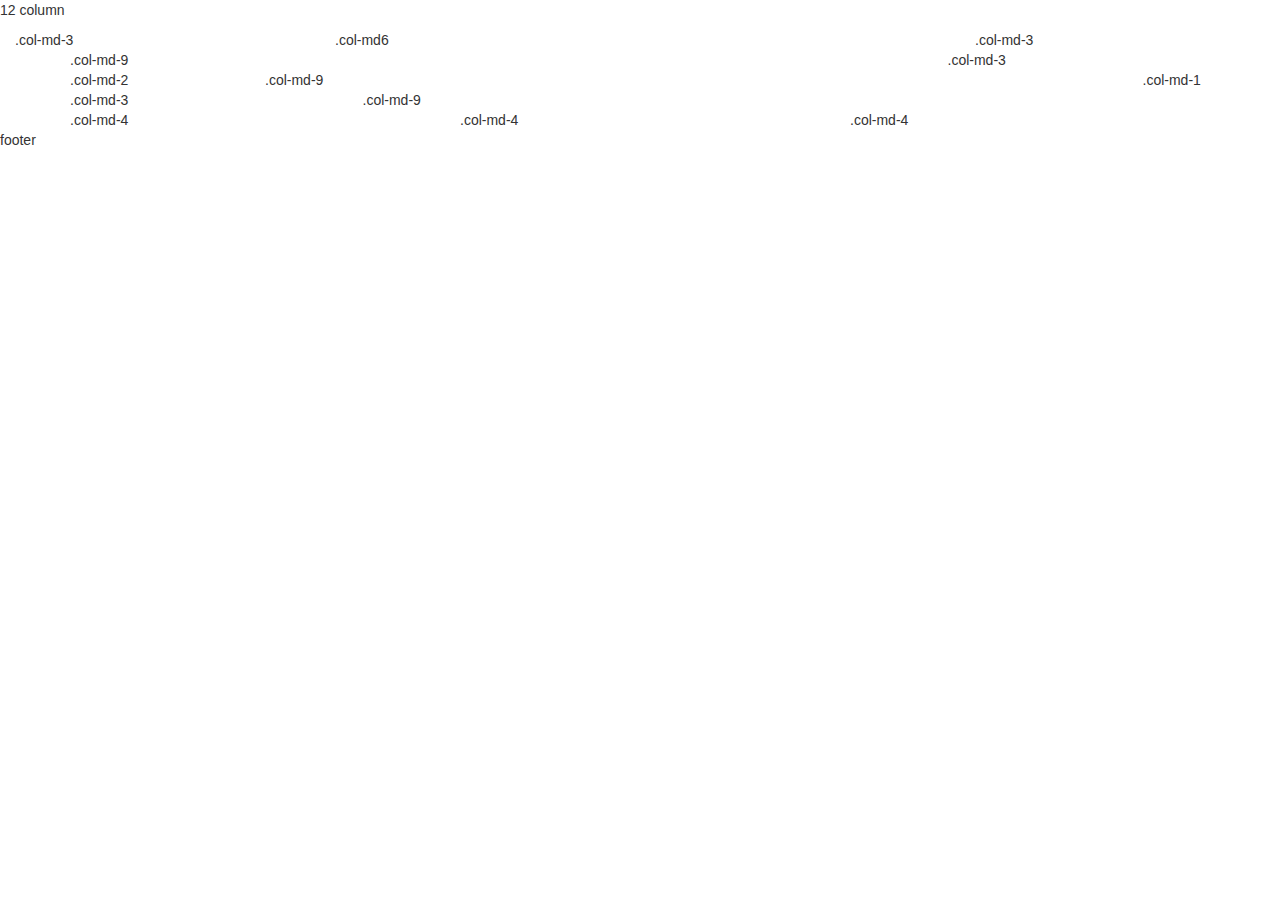
<file: bootstrap for project 1.html>
<!DOCTYPE html>
<html lang="en">
  <head>
    <meta charset="utf-8">
    <meta http-equiv="X-UA-Compatible" content="IE=edge">
    <meta name="viewport" content="width=device-width, initial-scale=1">
    <!-- The above 3 meta tags *must* come first in the head; any other head content must come *after* these tags -->
    <title>Project 1</title>

    <!-- Bootstrap -->
    <link href="css/bootstrap.min.css" rel="stylesheet">

    <!-- HTML5 shim and Respond.js for IE8 support of HTML5 elements and media queries -->
    <!-- WARNING: Respond.js doesn't work if you view the page via file:// -->
    <!--[if lt IE 9]>
      <script src="https://oss.maxcdn.com/html5shiv/3.7.2/html5shiv.min.js"></script>
      <script src="https://oss.maxcdn.com/respond/1.4.2/respond.min.js"></script>
    <![endif]-->
  </head>
  <body>
    <!-- header container -->
    <div class="container-fluid">
    <div class="row">
      <p>12 column</p>
    </div>
    <div class="row">
      <div class="col-md-3">.col-md-3</div>
      <div class="col-md-6">.col-md6</div>
      <div class="col-md-3">.col-md-3</div>
    </div>
    </div>
    <!-- end header -->
    
    <!-- body stuff -->
    <div class="container">
      <div class="row">
        <div class="col-md-9">.col-md-9</div>
        <div class="col-md-3">.col-md-3</div>
      </div>
      <div class="row"> </div>
      <div class="row">
        <div class="col-md-2">.col-md-2</div>
        <div class="col-md-9">.col-md-9</div>
        <div class="col-md-1">.col-md-1</div>
      </div>
      <div class="row">
        <div class="col-md-3">.col-md-3</div>
        <div class="col-md-9">.col-md-9</div>
      </div>
      <div class="row">
        <div class="col-md-4">.col-md-4</div>
        <div class="col-md-4">.col-md-4</div>
        <div class="col-md-4">.col-md-4</div>
      </div>
    </div>
    <!-- end body stuff -->
    
    <!--footer-->
    <div class="container-fluid">
      <div class="row"> footer</div>
    </div>
    

    <!-- jQuery (necessary for Bootstrap's JavaScript plugins) -->
    <script src="https://ajax.googleapis.com/ajax/libs/jquery/1.11.3/jquery.min.js"></script>
    <!-- Include all compiled plugins (below), or include individual files as needed -->
    <script src="js/bootstrap.min.js"></script>
  </body>
</html>
</file>
